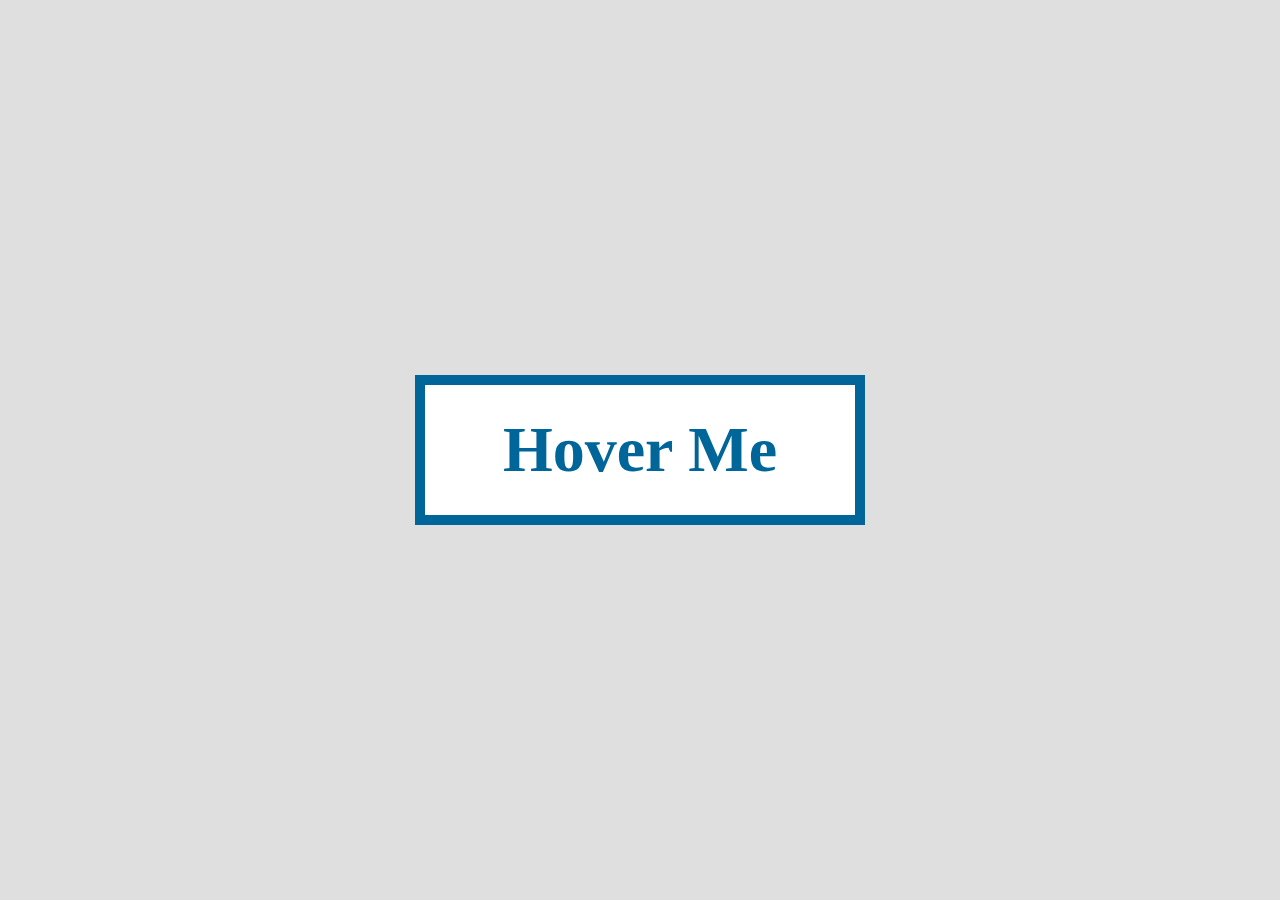
<file: 1 CSS Projects/3d flip button/index.html>
<!DOCTYPE html>
<html lang="en">
<head>
    <meta charset="UTF-8">
    <meta name="viewport" content="width=device-width, initial-scale=1.0">
    <link rel="stylesheet" href="background_styles.css">
    <link rel="stylesheet" href="style.css">
    <title>3D Flip Button</title>
</head>
<body>
    <div class="btn">
        <div class="side default-side">Hover Me</div>
        <div class="side hover-side">Surprise!</div>
    </div>
</body>
</html>
</file>
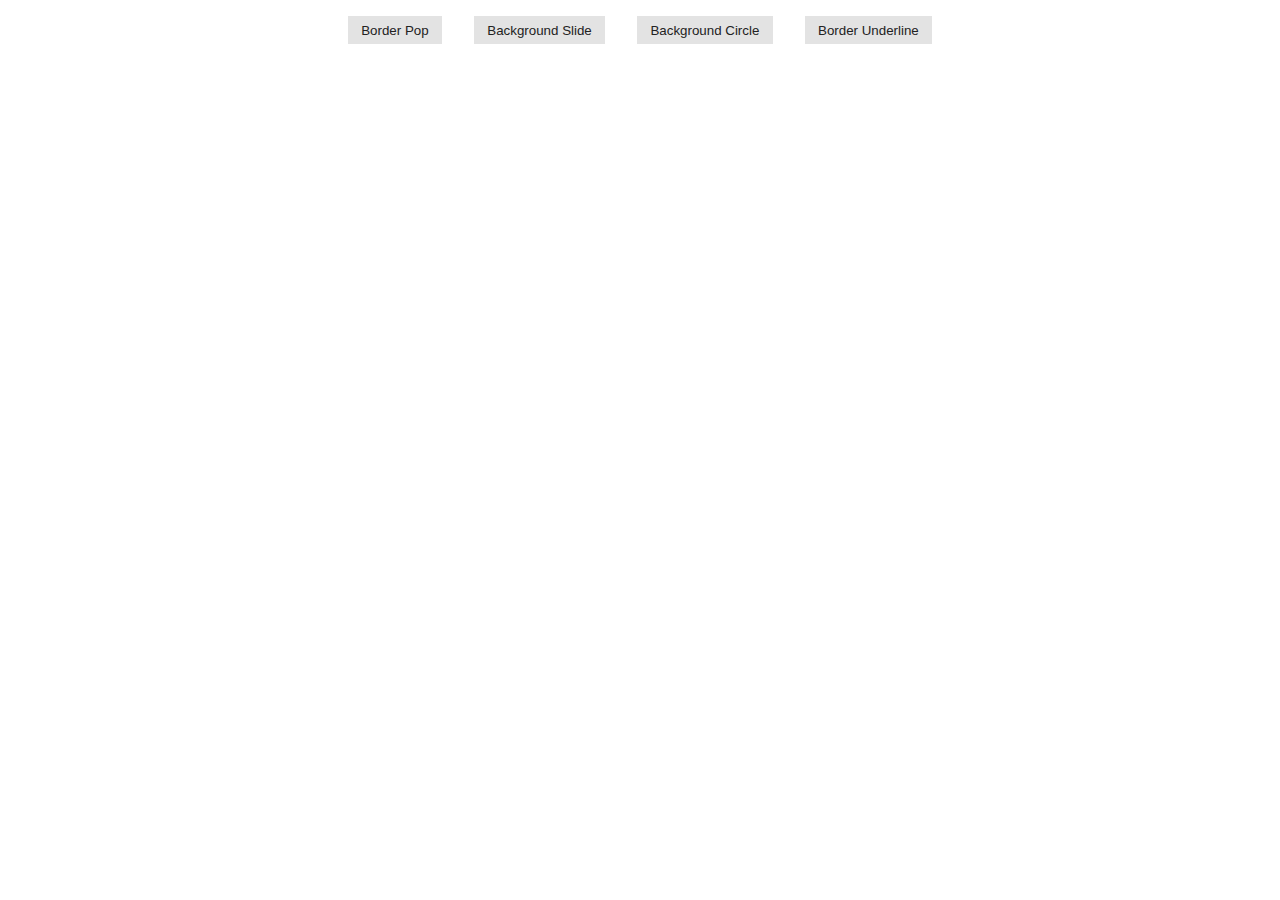
<file: 1 CSS Projects/Advanced Hover Effects/index.html>
<!DOCTYPE html>
<html lang="en">
<head>
    <meta charset="UTF-8">
    <meta name="viewport" content="width=device-width, initial-scale=1.0">
    <link rel="stylesheet" href="style.css">
    <title>Fancy Buttons</title>
</head>
<body>
<button class="btn btn-border-pop"> Border Pop</button>
<button class="btn btn-background-slide">Background Slide</button>
<button class="btn btn-background-circle">Background Circle</button>
<button class="btn btn-border-underline">Border Underline</button>
</body>
</html>
</file>
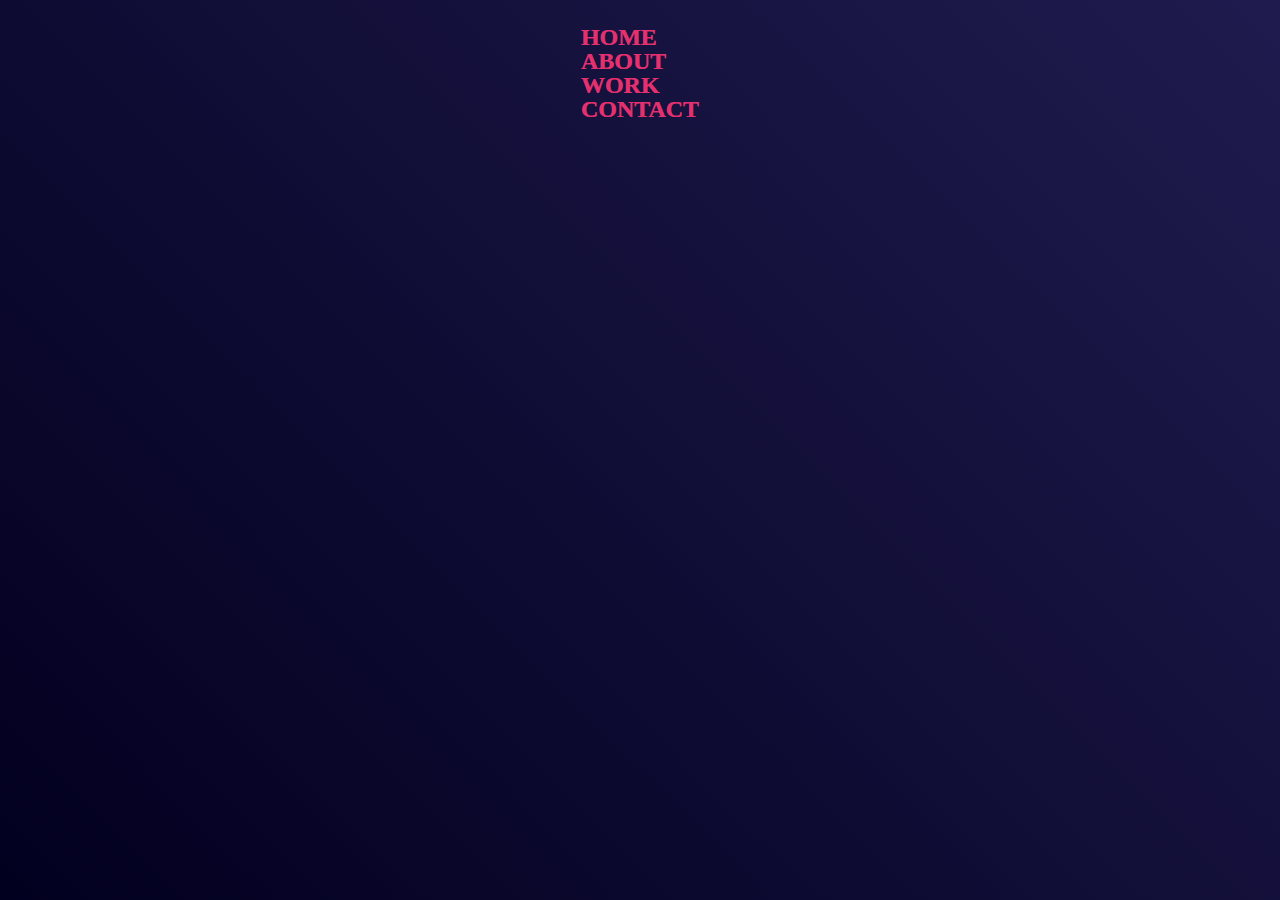
<file: 1 CSS Projects/Advanced Text Animation/index.html>
<!DOCTYPE html>
<html lang="en">
<head>
    <meta charset="UTF-8">
    <meta name="viewport" content="width=device-width, initial-scale=1.0">
    <link rel="stylesheet" href="style.css">
    <title>ADVANCED TEXT ANIMATION</title>
</head>
<body> 
    <ul class="list">
     <li class="list-item"> 
        <span class="split-text" data-text="HOME">HOME</span>
    </li>
     <li class="list-item" data-text="ABOUT">
        <span class="split-text" data-text="ABOUT">ABOUT</span>
    </li>
     <li class="list-item" data-text="WORK">
        <span class="split-text" data-text="WORK">WORK</span>
     </li>
     <li class="list-item" data-text="CONTACT">
        <span class="split-text" data-text="CONTACT">CONTACT</span>
     </li>
    </ul>
</body>
</html>
</file>
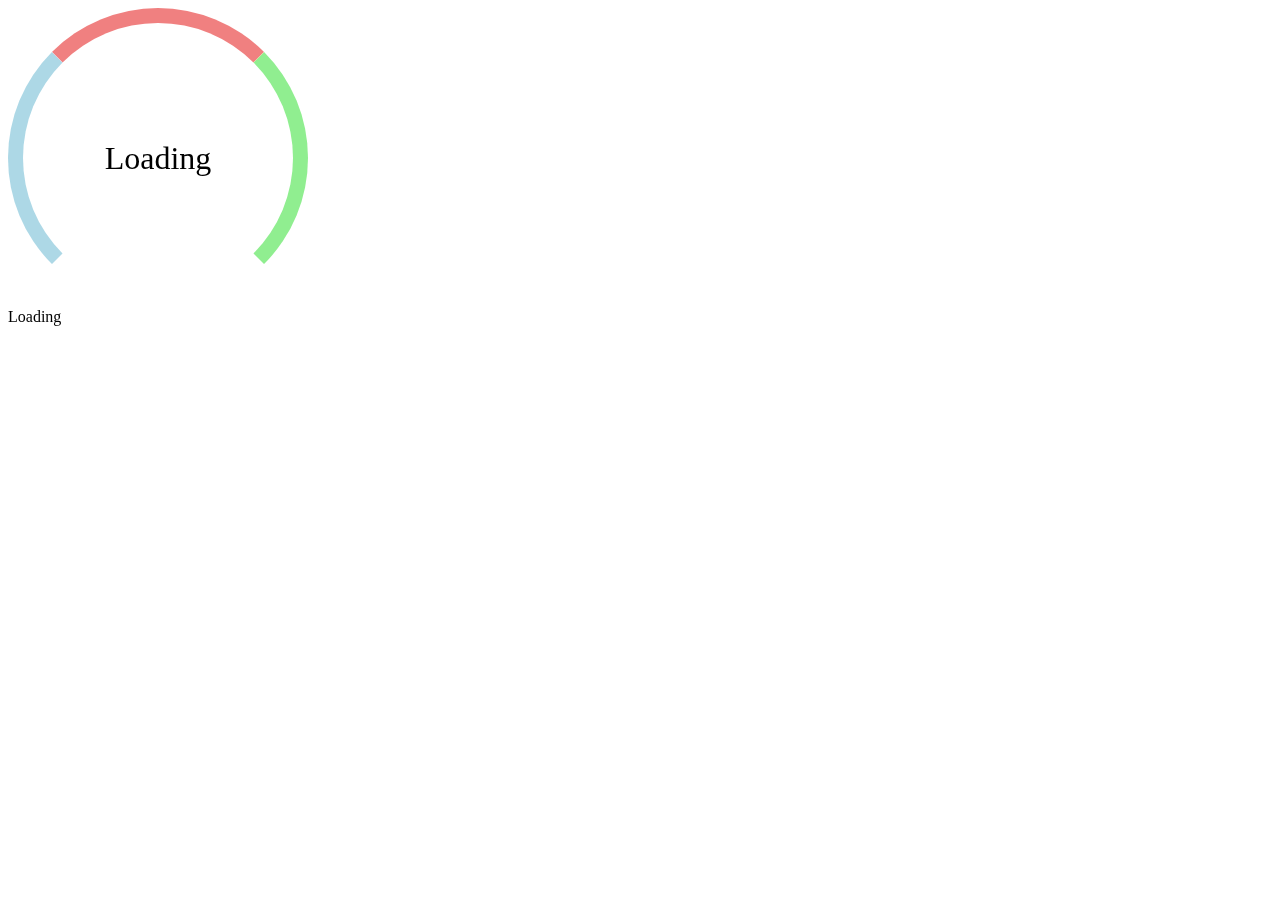
<file: 1 CSS Projects/Animated Loaded Spinner/index1.html>
<!DOCTYPE html>
<html lang="en">
<head>
    <meta charset="UTF-8">
    <meta name="viewport" content="width=device-width, initial-scale=1.0">
    <link rel="stylesheet" href="style1.css">
    <title>Automated Spinner</title>
</head>
<body>
    <div class="spinner">
        Loading
        <div class="spinner-sector spinner-sector-red"></div>
        <div class="spinner-sector spinner-sector-blue"></div>
        <div class="spinner-sector spinner-sector-green"></div>
    </div>

    <div class="spinner-2">Loading</div>
</body>
</html>
</file>
<file: 1 CSS Projects/3d flip button/background_styles.css>
@import url("https://fonts.googleapis.com/css2?family=Raleway:ital,wght@0,100..900;1,100..900&display=swap" rel="stylesheet");

* {
    font-family: raleway;
}

html {
    width: 100%;
    height: 100%;
    display: flex;
    justify-content: center;
    align-items: center;
    background-color: #dfdfdf;
}
</file>
<file: 1 CSS Projects/3d flip button/style.css>
* {
    box-sizing: border-box;
}

body {
    perspective: 800px;
}

.btn {
    position: relative;
    height: 150px;
    width: 450px;
    transform-style: preserve-3d;
    transition: transform 300ms ease-in-out;
    transform: translateZ(-75px);
}

.btn:hover {
   transform: rotateX(-90deg) translateY(75px);
}

.side {
    position: absolute;
    backface-visibility: hidden;
    width: 100%;
    height: 100%;
    display: flex;
    justify-content: center;
    align-items: center;
    font-size: 4em;
    font-weight: bold;
}

.default-side {
    background-color: white;
    border: 10px solid #069;
    color: #069;
    transform: translateZ(75px);
}

.hover-side {
    color: white;
    background-color: #069;
    transform: rotateX(90deg) translateZ(75px);
}
</file>
<file: 1 CSS Projects/Advanced Hover Effects/style.css>
*, ::before, *::after {
    box-sizing: border-box;
}

body {
    display: flex;
    justify-content: center;
    align-items: center;
    flex-wrap: wrap;
    margin: 0;
}

button {
    margin: 1rem;
}

.btn {
    background-color:var(--background-color) ;
    color: #222;
    padding: .5em 1em;
    border: none;
    outline: none;
    position: relative;
    cursor: pointer;

    --background-color: #E3E3E3;
    --border-size: 2px;
    --accent-color:#0AF;
}

.btn.btn-border-pop::before {
    content: '';
    position: absolute;
    top: 0;
    left: 0;
    right: 0;
    bottom: 0;
    z-index: -1;
    border:var(--border-size) solid var(--background-color);
    transition: top, left, right, bottom, 100ms ease-in-out;

}

.btn.btn-border-pop:hover::before, 
.btn.btn-border-pop:focus::before {
    top: calc(var(--border-size) * -2);
    left: calc(var(--border-size) * -2);
    right: calc(var(--border-size) * -2);
    bottom: calc(var(--border-size) * -2);
}

.btn.btn-border-pop:hover,
.btn.btn-border-pop:focus {
    background-color: aqua;
    color: blueviolet;
}

.btn.btn-background-slide::before {
    content: '';
    position: absolute;
    top: 0;
    left: 0;
    right: 0;
    bottom: 0;
    z-index: -1;
    background-color: var(--accent-color);

    transition: 300ms ease-in-out;
    transform: scaleX(0);
    transform-origin: left;
}

.btn.btn-background-slide:hover::before,
.btn.btn-background-slide:focus::before {
    transform: scaleX(1);
}

.btn.btn-background-slide {
    transition: color 300ms ease-in-out;
    z-index: 1;
}

.btn.btn-background-slide:hover,
.btn.btn-background-slide:focus {
    color: white;
}

.btn.btn-background-circle::before {
    content: '';
    position: absolute;
    top: 0;
    left: 0;
    right: 0;
    bottom: 0;
    z-index: -1;
    background-color: var(--background-color);
    border-radius: 50%;
    transition: transform 500ms ease-in-out;

    transform: scale(1.5);
}

.btn.btn-background-circle:hover::before,
.btn.btn-background-circle:focus::before {
    transform: scale(0);
}


.btn.btn-background-circle {
    z-index: 1;
    overflow: hidden;
    background-color: var(--accent-color);
}

.btn.btn-background-circle:hover,
.btn.btn-background-circle:focus {
    color: white;
}

.btn.btn-border-underline::before {
    content: '';
    position: absolute;
    left: 0;
    right: 0;
    bottom: 0;
    height: var(--border-size);
    background-color: var(--accent-color);
    transition: transform 300ms ease-in-out;

    transform: scaleX(0);
}

.btn.btn-border-underline:hover::before,
.btn.btn-border-underline:focus::before {
    transform: scaleX(1);
}
</file>
<file: 1 CSS Projects/Advanced Text Animation/style.css>
:root {
    --background: linear-gradient(45deg, #02001F, #1F1B4E);
    --text-color: #e3306f;
}

body {
    margin: 0;
    background: var(--background);
    color: var(--text-color);
    min-height: 100vh;
    display: flex;
    justify-content: center;
    line-height: 1;
}

.list {
    margin: 0;
    padding: 0;
    padding-top: 25px;
    list-style: none;
}

.list-item {
    position: relative;
    font-weight: bold;
    width: max-content;
    font-size: 1.5rem;
    margin: o auto;
}


.list-item:hover > .split-text {
    color: transparent;
    user-select: none;
    transition-delay: 0ms;
}

.list-item > .split-text::after {
    content: "";
    transition: transform 200ms ease-in-out;
    transform: skewX(0);
}

.list-item > .split-text {
    position: relative;
    display: flex;
    flex-direction: column;
    line-height: 1;
    transition: color 0ms 200ms;
}

.list-item > .split-text::before,
.list-item > .split-text::after {
    position: absolute;
    content: attr(data-text);
    height: calc(.5em);
    overflow: hidden;
    left: 0;
    right: 0;
    color:var(--text-color);
    transition: color 200ms ease-in-out, transform 200ms ease-in-out ;
}


.list-item:hover > .split-text::before,
.list-item:hover > .split-text::after {
    color: white;
    transform: skewX(15deg);

}


.list-item > .split-text::after {
    bottom: 0;
    display: flex;
    align-items: flex-end;   
}


.list-item::before {
    content: "";
    position: absolute;
    width: 110%;
    left: -5%;
    top: calc(50% - 1px);
    height: 2px;
    transform: scale(0);
    background-color: var(--text-color);
    border-radius: 20px;
    z-index: 1;
    transition: transform 200ms ease-in-out;
}

.list-item:hover::before {
    transform: scale(1);
}

@keyframes skew {
    100% {
        transform: skewX(15deg);
        color: white;
    }
}

@keyframes scale {
    100% {
        transform: scale(1);
    }
}
</file>
<file: 1 CSS Projects/Animated Loaded Spinner/style1.css>
*, *::before, *::after {
    box-sizing: border-box;
}  

.spinner {
    width: 300px;
    height: 300px;
    display: flex;
    justify-content: center;
    align-items: center;
    font-size: 2rem;
    overflow: hidden;
    position: relative;
}

.spinner-sector {
    position: absolute;
    width: 100%;
    height: 100%;
    border-radius: 50%;
    border: 15px solid transparent;
    mix-blend-mode: overlay;
    animation: rotate var(--duration) var(--timing) infinite;
    pointer-events: none;
}

.spinner-sector-red {
    border-top-color: lightcoral;
    --duration:1.5s;
    --timing: ease-in-out;
}
.spinner-sector-blue {
    border-left-color: lightblue;
    --duration:2s;
    --timing: ease-in;
}
.spinner-sector-green {
    border-right-color: lightgreen;
    --duration:2.5s;
    --timing: ease-out;
}

@keyframes rotate {
    0% (
        transform: rotate(0);
    )

    100% (
        transform: rotate(360deg);
    )
}
 
@keyframes text-color
</file>
